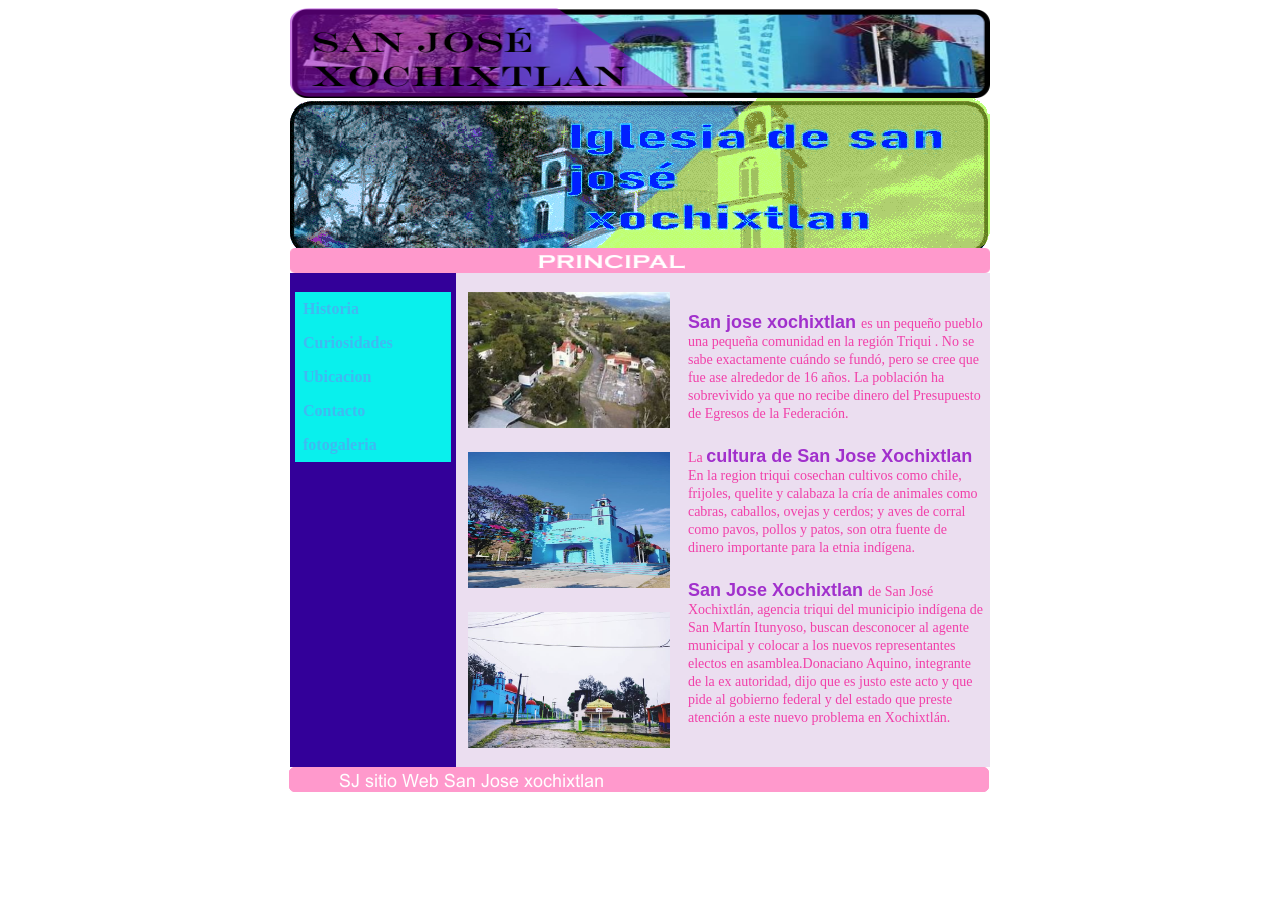
<file: index.html>
<!DOCTYPE html PUBLIC "-//W3C//DTD XHTML 1.0 Transitional//EN" "http://www.w3.org/TR/xhtml1/DTD/xhtml1-transitional.dtd">
<html xmlns="http://www.w3.org/1999/xhtml">
<head>
<meta http-equiv="Content-Type" content="text/html; charset=utf-8" />
<title>sitio San Jose Xochixtlan Esperanza</title>
<style type="text/css">
body {
	background-color: #FFFFFF;
}
</style>
<link href="CRUZMA_ESPERANZA_601_MIESTILO.css" rel="stylesheet" type="text/css" />
</head>

<body>
<table width="700" border="0" cellspacing="0" cellpadding="0" align="center">
  <tr>
    <td height="90"><img src="CRUZMA_ESPERANZA_601_BANNER.png" width="700" height="90" alt="sitio_San Jose Xochixtlan" /></td>
  </tr>
  <tr>
    <td height="150"> <img src="CRUZMA_ESPERANZA_601_BANNER.gif"></td>
  </tr>
  <tr>
    <td height="24"><img src="encabezado_principal.png" width="700" height="25" alt="encabezado_imagen" /></td>
  </tr>
</table>
<table width="700" border="0" cellspacing="0" cellpadding="0" align="center">
  <tr>
    <td width="140" align="left" valign="top" bgcolor="#309"><p>
      <a href="CRUZMA_ESPERANZA_601_HISTORIA.html" target="_self" class="navegacion">Historia</a> 
      <a href="CRUZMA_ESPERANZA_601_CURIOSIDADES.html" class="navegacion">Curiosidades </a>
      <a href="CRUZMA_ESPERANZA_601_UBICACION.html" class="navegacion">Ubicacion</a>
      <a href="CRUZMA_ESPERANZA_601_CONTACTO.html" class="navegacion"> Contacto</a>
      <a href="CRUZMA_ESPERANZA_601_FOTOGALERIA.html"class="navegacion">fotogaleria</a>
    </p></td>
    <td width="229" align="center" valign="top" bgcolor="#ebdef0"><p><img src="CRUZMAR_ESPERANZA_601_FOTO1.jpg" width="202" height="136" alt="foto panoramica" /></p><p>
    <img src="CRUZMA_ESPERANZA_601_FOTO3.jpg" width="202" height="136" alt="foto panoramica" /></p><p>
    <img src="CRUZMA_ESPERANZA_601_FOTO4.jpg" width="202" height="136" alt="foto panoramica" /></p></td>
    <td width="332" bgcolor="#ebdef0"><p><span class="negritas"> San jose xochixtlan </span> es un pequeño pueblo  una pequeña comunidad en la región Triqui . No se sabe exactamente cuándo se fundó, pero se cree que fue ase   alrededor de 16 años. La población ha sobrevivido ya que no recibe dinero del Presupuesto de Egresos de la Federación. </p>
    <p>La <span class="negritas">cultura de San Jose Xochixtlan </span>En la region triqui cosechan cultivos como chile, frijoles, quelite y calabaza la cría de animales como  cabras, caballos, ovejas y cerdos; y aves de corral como pavos, pollos y patos, son otra fuente de dinero importante para la etnia indígena.</p>
    <p><span class="negritas">San Jose Xochixtlan </span>de San José Xochixtlán, agencia triqui del municipio indígena de San Martín Itunyoso, buscan desconocer al agente municipal y colocar a los nuevos representantes electos en asamblea.Donaciano Aquino, integrante de la ex autoridad, dijo que es justo este acto y que pide al gobierno federal y del estado que preste atención a este nuevo problema en Xochixtlán.</p></td>
  </tr>
</table>
<table width="703" border="0" cellspacing="0" cellpadding="0" align="center">
  <tr>
    <td width="705" height="24"><img src="encabezado_pie_principal.png" width="700" height="25" alt="emcabezado_pie" /></td>
  </tr>
</table>
</body>
</html>
</file>
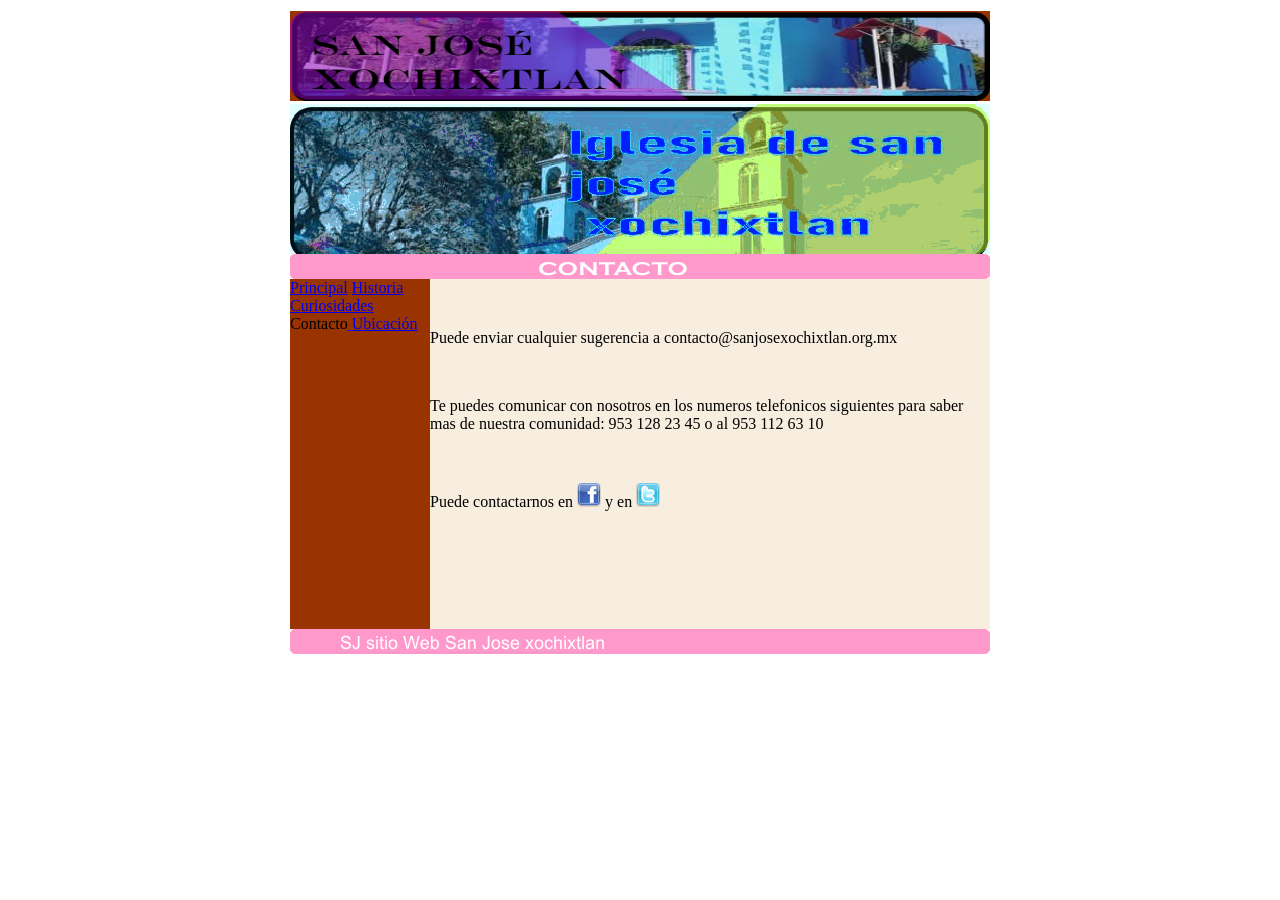
<file: CRUZMA_ESPERANZA_601_CONTACTO.html>
<!DOCTYPE html PUBLIC "-//W3C//DTD XHTML 1.0 Transitional//EN" "http://www.w3.org/TR/xhtml1/DTD/xhtml1-transitional.dtd">
<html xmlns="http://www.w3.org/1999/xhtml">
<head>
<meta http-equiv="Content-Type" content="text/html; charset=utf-8" />
<title>sitio San Jose Xochixtlan - Contacto</title>

<style type="text/css">
<!--
body {
	background-color: #FFFFFF;
}
-->
</style>

</head>

<body >

<table width="700" border="0" cellspacing="0" cellpadding="0"align="center">
  <tr>
    <td height="96"><img src="CRUZMA_ESPERANZA_601_BANNER.png" alt="Sitio_San Jose Xochixtlan" name="banner_imagen" width="700" height="90" border="0" id="banner_imagen" style="background-color: #993300" /></a></td>
  </tr>
    <tr>
    <td height="150"> <img src="CRUZMA_ESPERANZA_601_BANNER.gif"></td>
  </tr>
  <tr>
    <td height="24"><img src="encabezado_contacto.png"  width="700" height="25" /></td>
  </tr>
</table>
<table width="700" border="0" cellspacing="0" cellpadding="0"align="center" >
  <tr>
    <td width="140" valign="top" bgcolor="#993300"><a href="index.html">Principal</a> <a href="CRUZMA_ESPERANZA_601_HISTORIA.html">Historia</a> <a href="CRUZMA_ESPERANZA_601_CURIOSIDADES.html">Curiosidades</a> Contacto<a href="CRUZMA_ESPERANZA_601_UBICACION.html"> Ubicación</a></td>
    </td>
    <td width="560" bgcolor="#f7eedf"><p>&nbsp;</p>
      <p>Puede enviar cualquier sugerencia a contacto@sanjosexochixtlan.org.mx</p>
      <p>&nbsp;</p>
      <p>Te puedes comunicar con nosotros en los numeros telefonicos siguientes para saber mas de nuestra comunidad: 953 128 23 45 o al 953 112 63 10</p>
      <p>&nbsp;</p>
      <p>Puede contactarnos en <img src="CRUZMA_ESPERANZA_601_facebook.png" alt="facebook" width="24" height="24" /> y en <img src="CRUZMA_ESPERANZA_601_twitter.png" alt="twitter" width="24" height="24" /></p>
      <p>&nbsp;</p>
      <p align="justify">&nbsp;</p>
      <p align="justify">&nbsp;</p>
    </td>
  </tr>
</table>
<table width="700" border="0" cellspacing="0" cellpadding="0"align="center">
  <tr>
    <td height="24"><img src="encabezado_pie_principal.png" width="700" height="25" /></td>
  </tr>
</table>

</body>
</html>
</file>
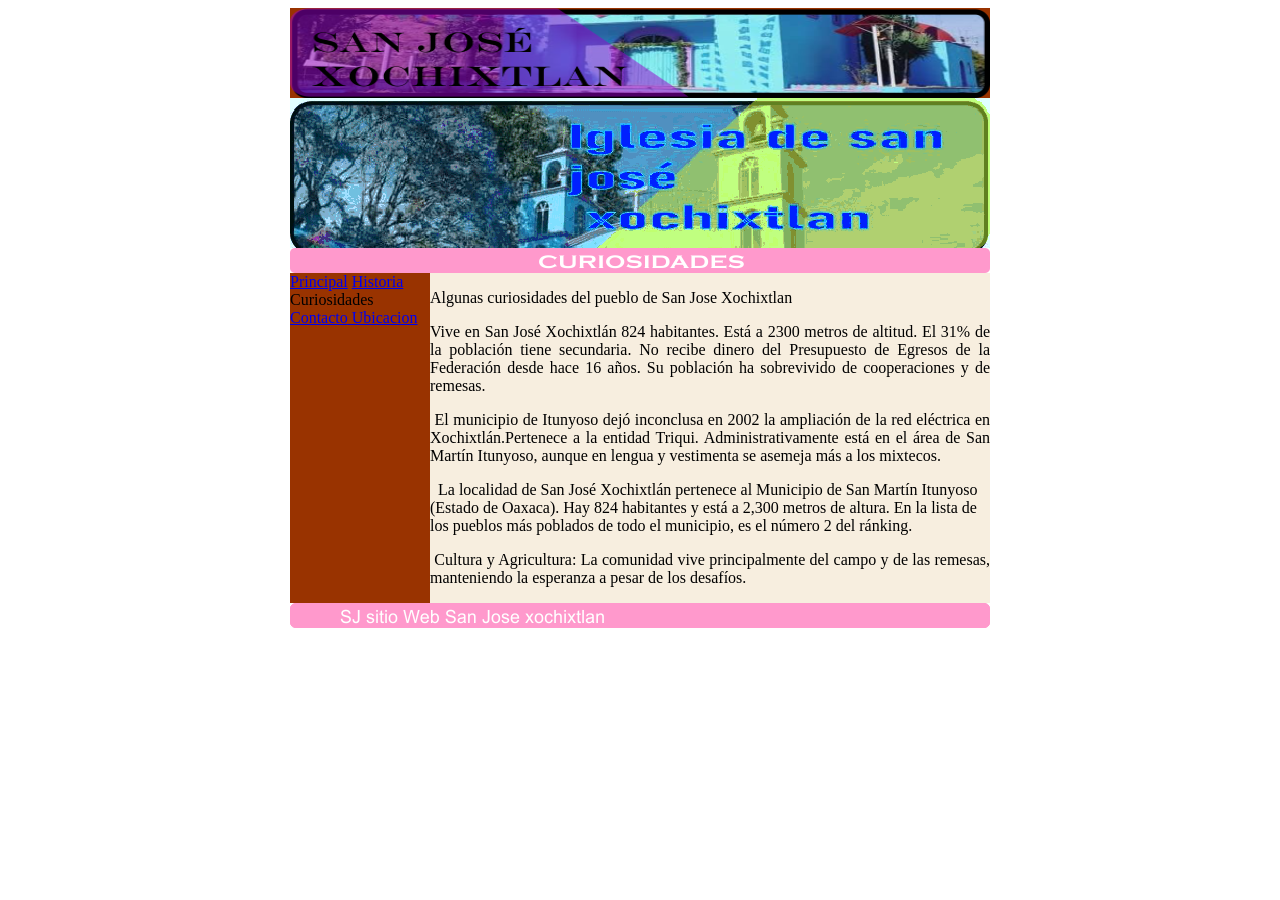
<file: CRUZMA_ESPERANZA_601_CURIOSIDADES.html>
<!DOCTYPE html PUBLIC "-//W3C//DTD XHTML 1.0 Transitional//EN" "http://www.w3.org/TR/xhtml1/DTD/xhtml1-transitional.dtd">
<html xmlns="http://www.w3.org/1999/xhtml">
<head>
<meta http-equiv="Content-Type" content="text/html; charset=utf-8" />
<title>sitio San Jose Xochixtlan - Curiosidades</title>

<style type="text/css">
<!--
body {
	background-color: #FFFFFF;
}
-->
</style>

</head>

<body >

<table width="700" border="0" cellspacing="0" cellpadding="0"align="center">
  <tr>
    <td height="90"><img src="CRUZMA_ESPERANZA_601_BANNER.png" alt="sitio_san jose xochixtlan" name="banner_imagen" width="700" height="90" border="0" id="banner_imagen" style="background-color: #993300" /></a></td>
  </tr>
    <tr>
    <td height="150"> <img src="CRUZMA_ESPERANZA_601_BANNER.gif"></td>
  </tr>
  <tr>
    <td height="24"><img src="encabezado_curiosidades.png" width="700" height="25" /></td>
  </tr>
</table>
<table width="700" border="0" cellspacing="0" cellpadding="0"align="center">
  <tr>
    <td width="140" valign="top" bgcolor="#993300"><a href="index.html">Principal</a> <a href="CRUZMA_ESPERANZA_601_HISTORIA">Historia</a> Curiosidades <a href="CRUZMA_ESPERANZA_601_CONTACTO.html">Contacto</a><a href="CRUZMA_ESPERANZA_601_UBICACION.html"> Ubicacion</td>
      
    </a></td>
    <td width="560" bgcolor="#f7eedf"><p align="justify">Algunas curiosidades del pueblo de San Jose Xochixtlan</p>
      <p align="justify"><span class="negritas">Vive en San José Xochixtlán 824 habitantes.</span>
       Está a 2300 metros de altitud.
       El 31% de la población tiene secundaria.
       No recibe dinero del Presupuesto de Egresos de la Federación desde hace 16 años.
       Su población ha sobrevivido de cooperaciones y de remesas.</p>
       <p align="justify"> <span class="negritas">El municipio de Itunyoso dejó inconclusa en 2002 la ampliación de la red eléctrica en Xochixtlán.Pertenece a la entidad Triqui.</span>
       Administrativamente está en el área de San Martín Itunyoso, aunque en lengua y vestimenta se asemeja más a los mixtecos.</p>
       <span class="negritas"> La localidad de San José Xochixtlán pertenece al Municipio de San Martín Itunyoso (Estado de Oaxaca). Hay 824 habitantes y está a 2,300 metros de altura. En la lista de los pueblos más poblados de todo el municipio, es el número 2 del ránking.</span>
     <p align="justify"> <span class="negritas">Cultura y Agricultura: La comunidad vive principalmente del campo y de las remesas, manteniendo la esperanza a pesar de los desafíos.</span></p>      
    </td>
  </tr>
</table>
<table width="700" border="0" cellspacing="0" cellpadding="0"align="center">
  <tr>
    <td height="24"><img src="encabezado_pie_principal.png" width="700" height="25" /></td>
  </tr>
</table>

</body>
</html>
</file>
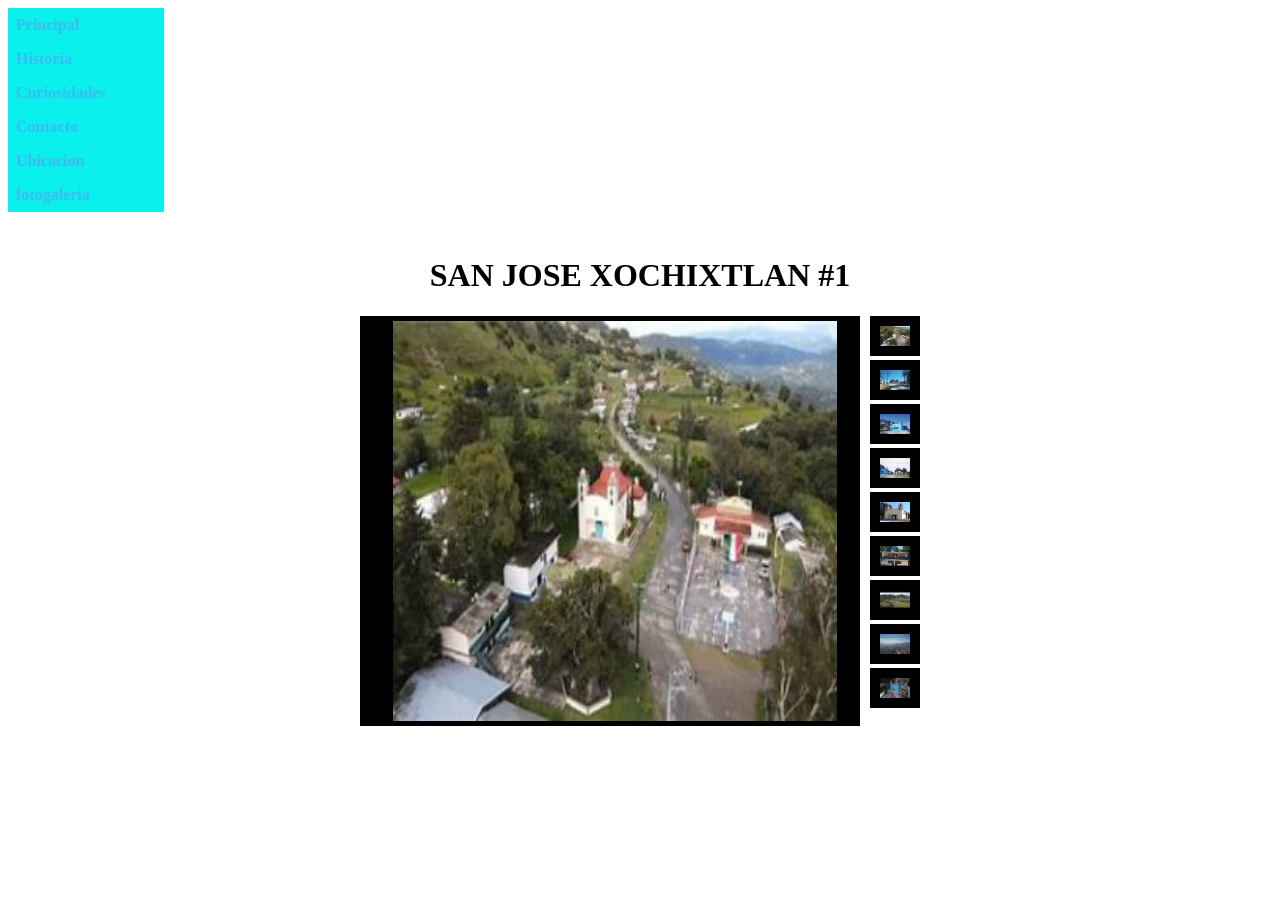
<file: CRUZMA_ESPERANZA_601_FOTOGALERIA.html>
<!DOCTYPE html PUBLIC "-//W3C//DTD XHTML 1.0 Transitional//EN" "http://www.w3.org/TR/xhtml1/DTD/xhtml1-transitional.dtd">
<html xmlns="http://www.w3.org/1999/xhtml">
<head>
<meta charset="utf-8">
<meta name="viewport" content="text/html; charset=utf-8" />
<link rel="stylesheet" href="CRUZMA_ESPERANZA_601_MIESTILO.css">
<title>sitio San Jose Xochixtlan Esperanza</title>
</head>
<td width="140" align="left" valign="top" bgcolor="#993300">
      <a href="index.html"target="_self" class="navegacion" >Principal</a>
      <a href="CRUZMA_ESPERANZA_601_HISTORIA.html"class="navegacion">Historia</a>
      <a href="CRUZMA_ESPERANZA_601_CURIOSIDADES.html" class="navegacion">Curiosidades</a> 
      <a href="CRUZMA_ESPERANZA_601_CONTACTO.html" class="navegacion">Contacto</a>
      <a href="CRUZMA_ESPERANZA_601_UBICACION.html" class="navegacion"> Ubicacion</td>
      <a href="CRUZMA_ESPERANZA_601_FOTOGALERIA.html"class="navegacion">fotogaleria</a>
    </p></td>
<body>
	<h1>SAN JOSE XOCHIXTLAN #1 </h1>
	<div class="carrusel">
	<ul class="carrusel-fotos">
	<li id="foto1"><img src="CRUZMAR_ESPERANZA_601_FOTO1.jpg" alt=""></li>
	<li id="foto2"><img src="CRUZMA_ESPERANZA_601_FOTO2.jpg" alt=""></li>
	<li id="foto3"><img src="CRUZMA_ESPERANZA_601_FOTO3.jpg" alt=""></li>
	<li id="foto4"><img src="CRUZMA_ESPERANZA_601_FOTO4.jpg" alt=""></li>
	<li id="foto5"><img src="CRUZMA_ESPERANZA_601_FOTO5.jpeg" alt=""></li>
	<li id="foto6"><img src="CRUZMA_ESPERANZA_601_FOTO6.jpeg" alt=""></li>
	<li id="foto7"><img src="CRUZMA_ESPERANZA_601_FOTO7.jpg" alt=""></li>
	<li id="foto8"><img src="CRUZMA_ESPERANZA_601_FOTO8.jpeg" alt=""></li>
	<li id="foto9"><img src="CRUZMA_ESPERANZA_601_FOTO9.jpg" alt=""></li>
    </ul>
    <ul class="carrusel-menu">
    <li><a href="#foto1"><img src="CRUZMAR_ESPERANZA_601_FOTO1.jpg" alt=""></a></li>
	<li><a href="#foto2"><img src="CRUZMA_ESPERANZA_601_FOTO2.jpg" alt=""></a></li>
	<li><a href="#foto3"><img src="CRUZMA_ESPERANZA_601_FOTO3.jpg" alt=""></a></li>
	<li><a href="#foto4"><img src="CRUZMA_ESPERANZA_601_FOTO4.jpg" alt=""></a></li>
	<li><a href="#foto5"><img src="CRUZMA_ESPERANZA_601_FOTO5.jpeg" alt=""></a></li>
	<li><a href="#foto6"><img src="CRUZMA_ESPERANZA_601_FOTO6.jpeg" alt=""></a></li>
	<li><a href="#foto7"><img src="CRUZMA_ESPERANZA_601_FOTO7.jpg" alt=""></a></li>
	<li><a href="#foto8"><img src="CRUZMA_ESPERANZA_601_FOTO8.jpeg" alt=""></a></li>
	<li><a href="#foto9"><img src="CRUZMA_ESPERANZA_601_FOTO9.jpg" alt=""></a></li>
    </ul>
</div>
</body>
</html>
</file>
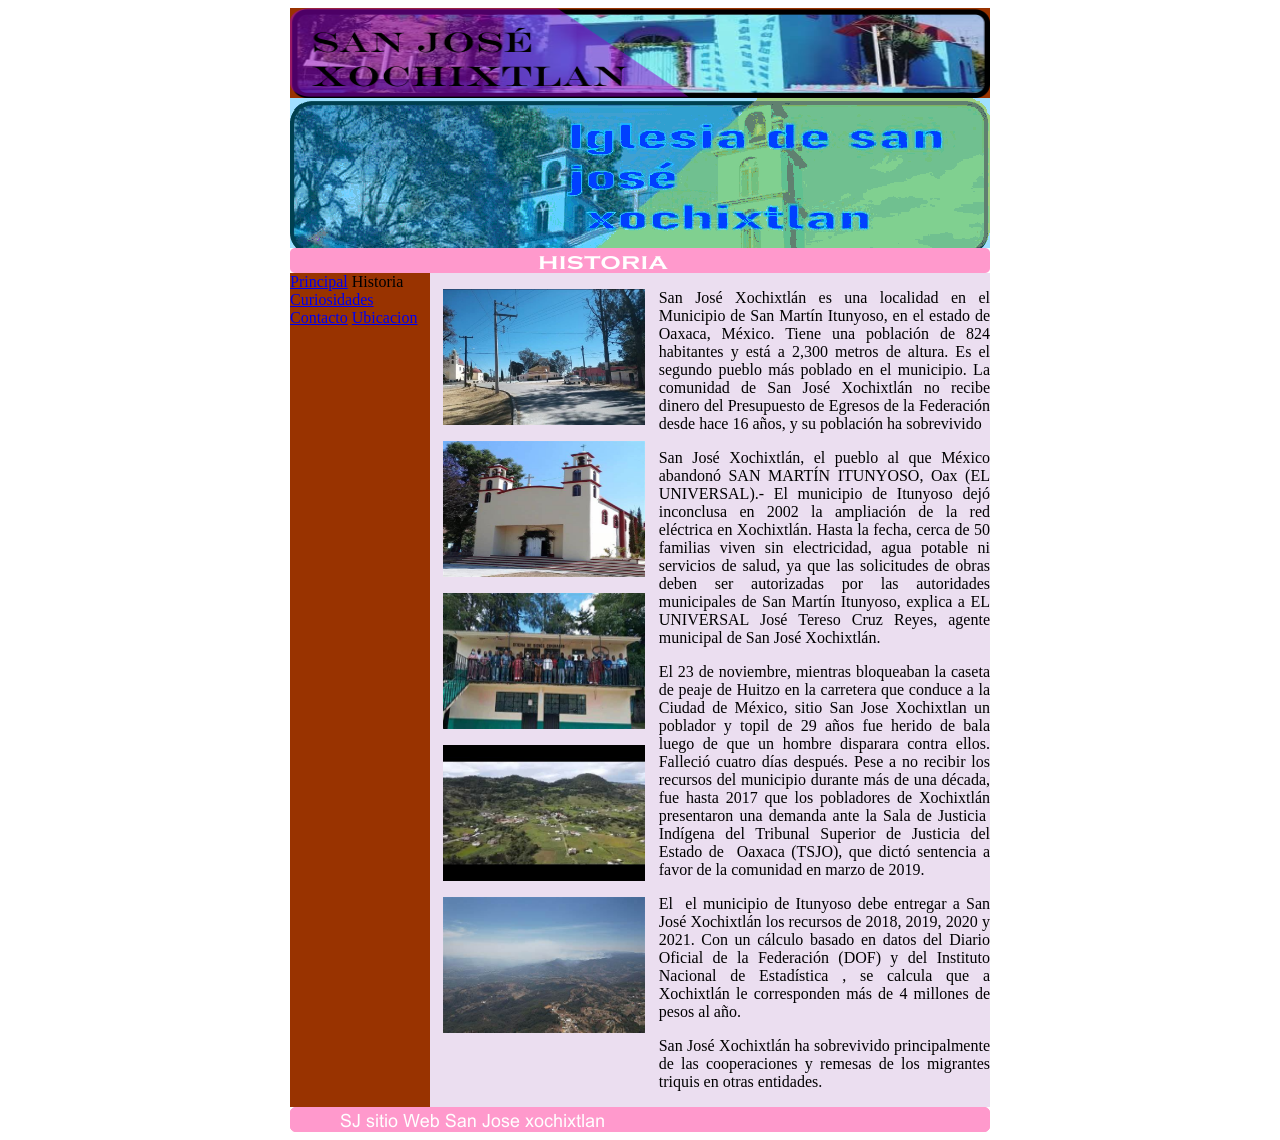
<file: CRUZMA_ESPERANZA_601_HISTORIA.html>
<!DOCTYPE html PUBLIC "-//W3C//DTD XHTML 1.0 Transitional//EN" "http://www.w3.org/TR/xhtml1/DTD/xhtml1-transitional.dtd">
<html xmlns="http://www.w3.org/1999/xhtml">
<head>
<meta http-equiv="Content-Type" content="text/html; charset=utf-8" />
<title>sitio San Jose Xochixtlan_ Historia</title>

<style type="text/css">
<!--
body {
	background-color: #FFFFFF;
}
-->
</style>

</head>

<body >

<table width="700" border="0" cellspacing="0" cellpadding="0"align="center">
  <tr>
  <td height="90"><img src="CRUZMA_ESPERANZA_601_BANNER.png" alt="sitio_san jose xochixtlan" name="banner_imagen" width="700" height="90" border="0" id="banner_imagen" style="background-color: #993300" /></a></td>
  </tr>
   <tr>
    <td height="150"> <img src="CRUZMA_ESPERANZA_601_BANNER.gif"></td>
  </tr>
  
  <tr>
    <td height="24"><img src="encabezado_historia.png" width="700" height="25" /></td>
  </tr>
</table>
<table width="700" border="0" cellspacing="0" cellpadding="0"align="center">
  <tr>
    <td width="140" align="left" valign="top" bgcolor="#993300">
      <a href="index.html"target="_self" class="navegacion" >Principal</a>
      Historia 
      <a href="CRUZMA_ESPERANZA_601_CURIOSIDADES.html" class="navegacion">Curiosidades</a> 
      <a href="CRUZMA_ESPERANZA_601_CONTACTO.html" class="navegacion">Contacto</a>
      <a href="CRUZMA_ESPERANZA_601_UBICACION.html" class="navegacion"> Ubicacion</td>
        <td width="229" align="center" valign="top" bgcolor="#ebdef0"><p><img src="CRUZMA_ESPERANZA_601_FOTO2.jpg" width="202" height="136" alt="foto panoramica" /></p><p><img src="CRUZMA_ESPERANZA_601_FOTO5.jpeg" width="202" height="136" alt="foto panoramica" /></p><p>
          <p><img src="CRUZMA_ESPERANZA_601_FOTO6.jpeg" width="202" height="136" alt="foto panoramica" /><p><img src="CRUZMA_ESPERANZA_601_FOTO7.jpg" width="202" height="136" alt="foto panoramica" /></p><p><img src="CRUZMA_ESPERANZA_601_FOTO8.jpeg" width="202" height="136" alt="foto panoramica" /></p></td>
    <td width="332" bgcolor="#ebdef0"><p>
    <p align="justify">San José Xochixtlán es una localidad en el Municipio de San Martín Itunyoso, en el estado de Oaxaca, México. Tiene una población de 824 habitantes y está a 2,300 metros de altura. Es el segundo pueblo más poblado en el municipio. La comunidad de San José Xochixtlán no recibe dinero del Presupuesto de Egresos de la Federación desde hace 16 años, y su población ha sobrevivido </p>
      <p align="justify">San José Xochixtlán, el pueblo al que México abandonó
     SAN MARTÍN ITUNYOSO, Oax (EL UNIVERSAL).- El municipio de Itunyoso dejó inconclusa en 2002 la ampliación de la red eléctrica en Xochixtlán. Hasta la fecha, cerca de 50 familias viven sin electricidad, agua potable ni servicios de salud, ya que las solicitudes de obras deben ser autorizadas por las autoridades municipales de San Martín Itunyoso, explica a EL UNIVERSAL José Tereso Cruz Reyes, agente municipal de San José Xochixtlán.</p>
     

      <p align="justify">El 23 de noviembre, mientras bloqueaban la caseta de peaje de Huitzo en la carretera que conduce a la Ciudad de México, <span class="negritas">sitio San Jose Xochixtlan </span>un poblador y topil de 29 años fue herido de bala luego de que un hombre disparara contra ellos. Falleció cuatro días después. Pese a no recibir los recursos del municipio durante más de una década, fue hasta 2017 que los pobladores de Xochixtlán presentaron una demanda ante la Sala de Justicia <span class="negritas"> Indígena del Tribunal Superior</span> de Justicia del Estado de  <span class="negritas">Oaxaca (TSJO),</span> que dictó sentencia a favor de la comunidad en marzo de 2019.</p>
      <p align="justify">El<span class="negritas">  el municipio de Itunyoso debe entregar a San José Xochixtlán los recursos de 2018, 2019, 2020 y 2021. </span>Con un cálculo basado en datos del Diario Oficial de la Federación (DOF) y del Instituto Nacional de Estadística , se calcula que a Xochixtlán le corresponden más de 4 millones de pesos al año.</p>
<p align="justify">San José Xochixtlán ha sobrevivido principalmente de las cooperaciones y remesas de los migrantes triquis en otras entidades. </p>
         
    </td>
  </tr>
</table>
<table width="700" border="0" cellspacing="0" cellpadding="0"align="center">
  <tr>
    <td height="24"><img src="encabezado_pie_principal.png" width="700" height="25" /></td>
  </tr>
</table>

</body>
</html>
</file>
<file: CRUZMA_ESPERANZA_601_MIESTILO.css>
@charset "utf-8";
/* CSS Document */
h1{
	text-align: center;
}
.carrusel{
	display: flex;
	gap: 10px;
	justify-content: center;
}
.carrusel ul {
	list-style: none;
	margin: 0;
	padding:0 ;
	/*max-width: 1030px;*/
	max-width: 500px;
	scroll-behavior: smooth;
}
.carrusel-fotos{
    display: flex;
    gap: 10px;
    overflow: auto;
}
.carrusel-fotos img{
	background: black;
	border: 5px solid black;
	width: 300px;
	height: 200px;
	object-fit: contain;
}
.carrusel-menu{
	display: none;
}

@media screen and (min-width: 500px){
	.carrusel-fotos{
		overflow: hidden;
	}
	.carrusel-fotos img{
		width: 500px;
		height: 400px;
	}
	.carrusel-menu{
		display: block;
	}
	.carrusel-menu img{
		box-sizing: border-box;
		width: 50px;
		height: 40px;
		border: 10px solid black;
	}
	.carrusel-menu img:hoevr{
     border: none;
	}
}
p{
	font-family:"Comic Sans MS", cursive;
	font-size:14px;
	color: #f140a9;
	line-height:18px;
	padding:5px;
	
	 }
	 
	 .negritas {
	font-family: Verdana, Geneva, sans-serif;
	font-size: 18px;
	line-height: 18px;
	font-weight: bold;
	color: #a130cc;
}
.navegacion{
	font-family: "Comic Sans MS", cursive;
	font-size:16px;
	color: #40b9f1;
	font-style: normal;
	font-weight: bold;
	text-decoration: none;
	background-color: #09f0ed;
	display: block;
	padding: 8px;
	width: 140px;
}
.navegacion:hover{
	font-family: "Comic Sans MS", cursive;
	font-size:20px;
	color: #7ec3d1;
	font-style: normal;
	font-weight: bold;
	text-decoration: none;
	background-color: #090cf0;
	display: block;
	padding: 8px;
	width: 140px;
</file>
